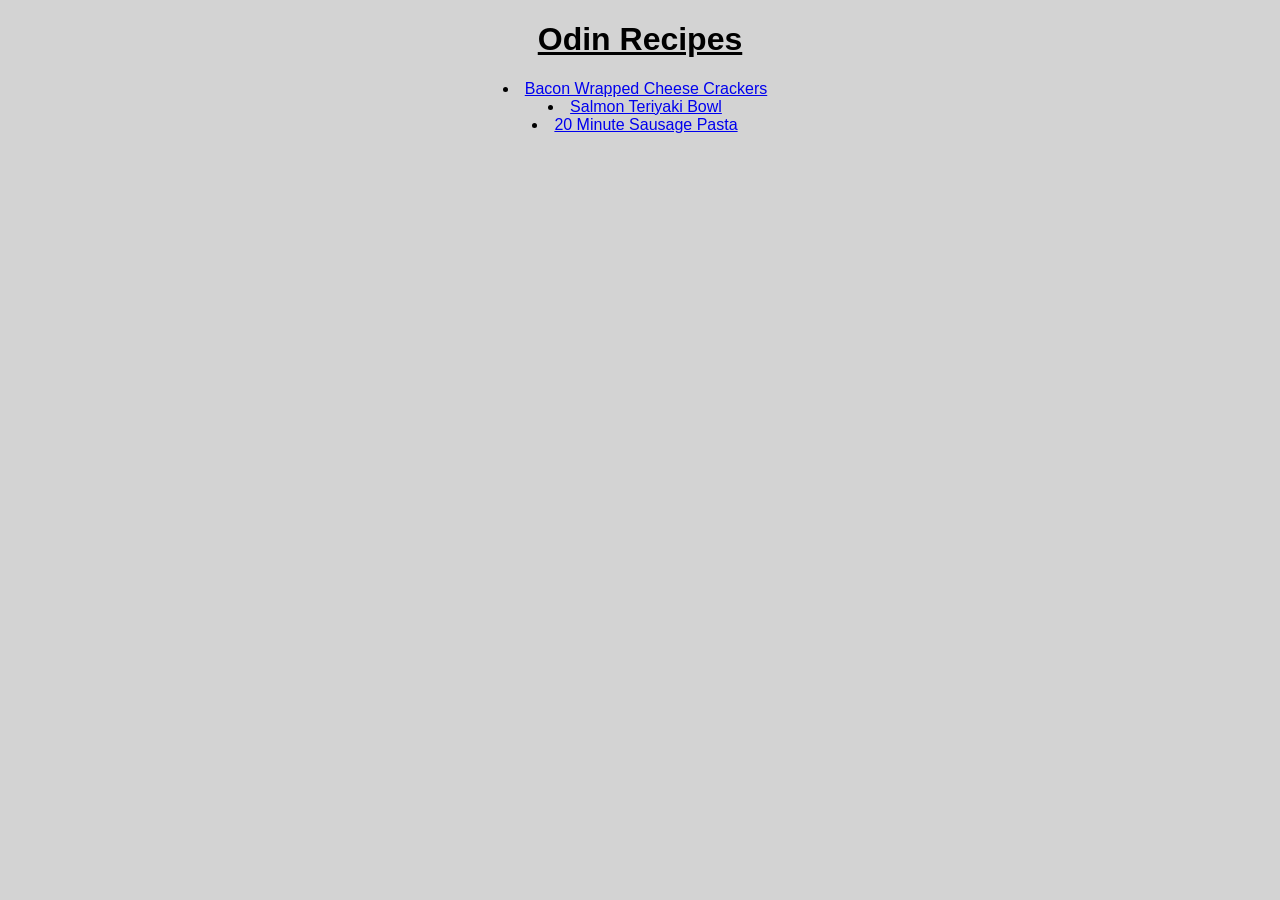
<file: index.html>
<!DOCTYPE html>
<html lang="en">
  <head>
    <meta charset="utf-8">
    <title>Odin Recipes</title>
    <link rel="stylesheet" href="style.css"/>
  </head>
  <body class="body-home">
    <h1 class="title-home">Odin Recipes</h1>
    <div class="recipe-list-container">
    <ul class="recipe-list-home">
      <li class="first-recipe"><a href="recipes/bacon-wrapped-cheese-crackers.html">Bacon Wrapped Cheese Crackers</a></li>
      <li class="second-recipe"><a href="recipes/salmon-teriyaki-bowl.html">Salmon Teriyaki Bowl</a></li>
      <li class="third-recipe"><a href="recipes/20-minute-sausage-pasta.html">20 Minute Sausage Pasta</a></li>
    </ul>
  </div>
  </body>
</html>
</file>
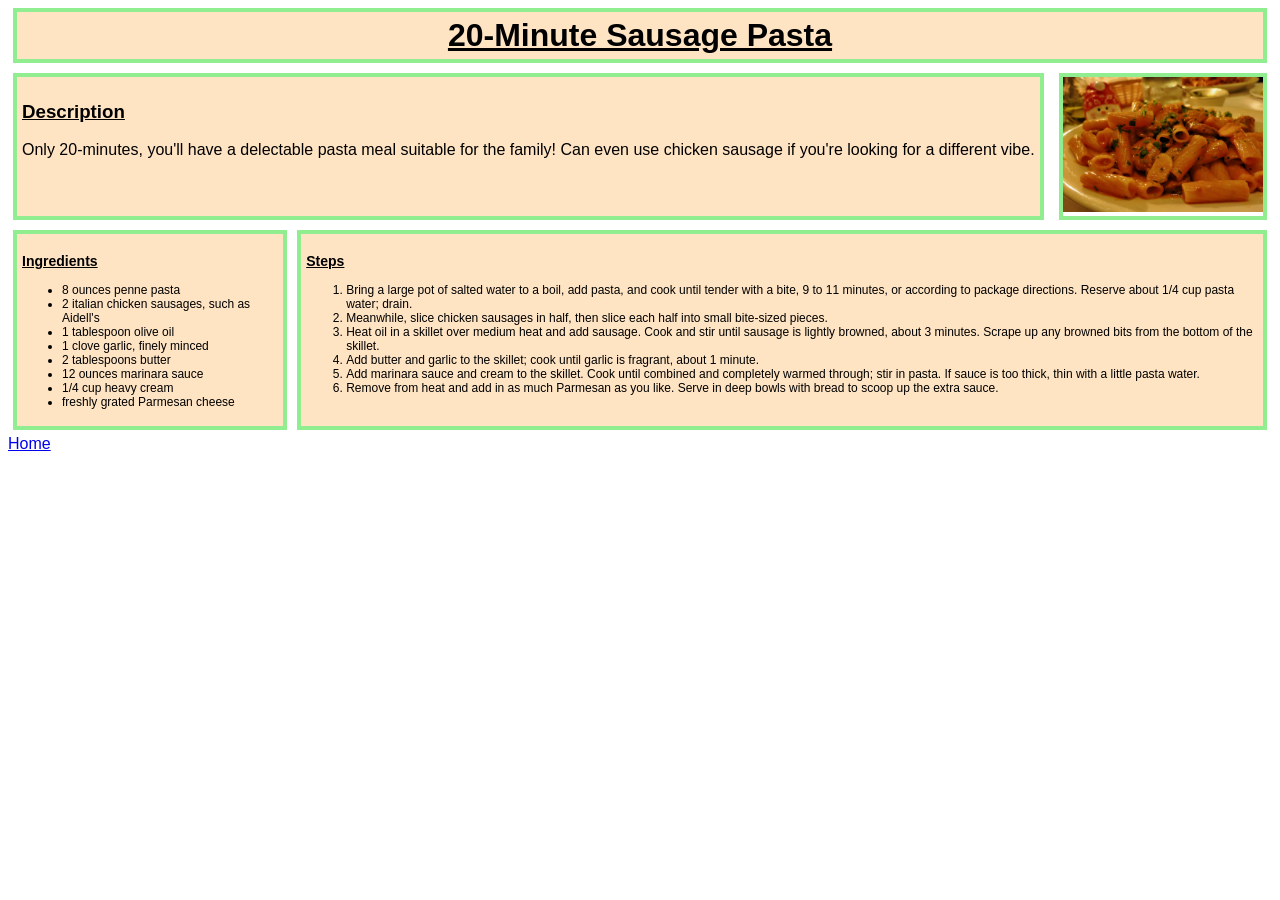
<file: recipes/20-minute-sausage-pasta.html>
<!DOCTYPE html>
<html lang="en">
  <head>
    <meta charset="utf-8">
    <title>20-Minute Sausage Pasta</title>
    <link rel="stylesheet" href="../style.css"/>
  </head>
  <body class="tmsp-body">
    <h1>20-Minute Sausage Pasta</h1>
    <!-- Note that <div> just makes the img appear on its own line, avoiding the link just appearing awkwardly next to the image. Now it shows the link just below the img. -->
    <div class="tmsp-description-img-container">
      <div class="description-tmsp">
        <h3>Description</h3>
        <p>Only 20-minutes, you'll have a delectable pasta meal suitable for the family! Can even use chicken sausage if you're looking for a different vibe.</p>
      </div>
      <div class="img-tmsp">
        <img src="../images/sausage-pasta.jpg" width="200" alt="Sausage pasta in a bowl in a warmly lit room."/>
      </div>
    </div>
    <div class="ingredients-steps-tmsp-container">
      <div class="ingredients-tmsp-container">
        <h3>Ingredients</h3>
        <ul>
          <li>8 ounces penne pasta</li>
          <li>2 italian chicken sausages, such as Aidell's</li>
          <li>1 tablespoon olive oil</li>
          <li>1 clove garlic, finely minced</li>
          <li>2 tablespoons butter</li>
          <li>12 ounces marinara sauce</li>
          <li>1/4 cup heavy cream</li>
          <li>freshly grated Parmesan cheese</li>
        </ul>
      </div>
      <div class="steps-tmsp-container">
        <h3>Steps</h3>
        <ol>
          <li>Bring a large pot of salted water to a boil, add pasta, and cook until tender with a bite, 9 to 11 minutes, or according to package directions. Reserve about 1/4 cup pasta water; drain.</li>
          <li>Meanwhile, slice chicken sausages in half, then slice each half into small bite-sized pieces.</li>
          <li>Heat oil in a skillet over medium heat and add sausage. Cook and stir until sausage is lightly browned, about 3 minutes. Scrape up any browned bits from the bottom of the skillet.</li>
          <li>Add butter and garlic to the skillet; cook until garlic is fragrant, about 1 minute.</li>
          <li>Add marinara sauce and cream to the skillet.  Cook until combined and completely warmed through; stir in pasta. If sauce is too thick, thin with a little pasta water.</li>
          <li>Remove from heat and add in as much Parmesan as you like. Serve in deep bowls with bread to scoop up the extra sauce.</li>
        </ol>
      </div>
    </div>
    <a href="../index.html">Home</a>
  </body>
</html>
</file>
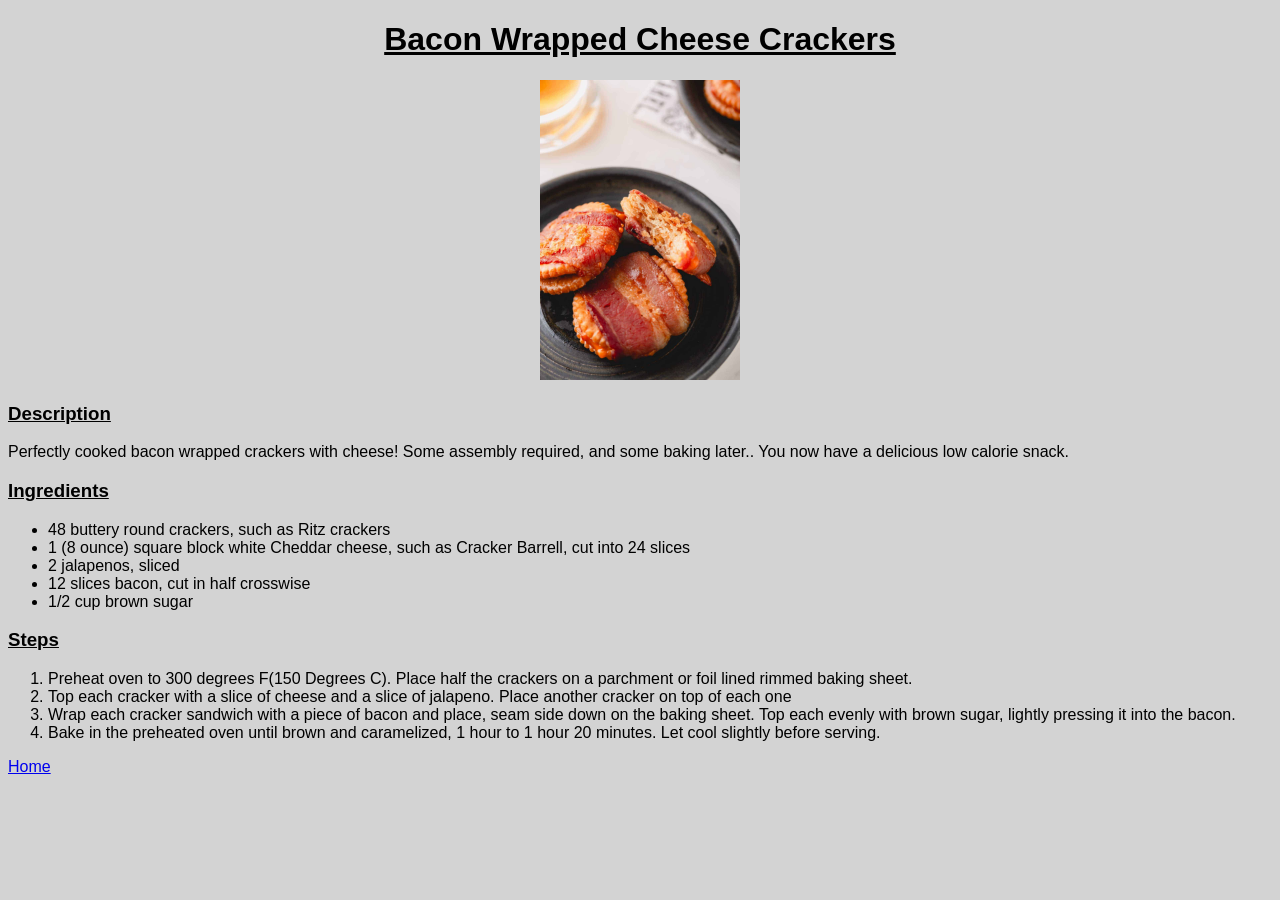
<file: recipes/bacon-wrapped-cheese-crackers.html>
<!DOCTYPE html>
<html lang="en">
  <head>
    <meta charset="utf-8">
    <title>Bacon Wrapped Cheese Crackers</title>
    <link rel="stylesheet" href="../style.css"/>
  </head>
  <body class="body-bwcc">
    <h1 class="bacon-wcc-h1">Bacon Wrapped Cheese Crackers</h1>
    <!-- Note that <div> just makes the img appear on its own line, avoiding the link just appearing awkwardly next to the image. Now it shows the link just below the img. -->
  <div class="bacon-img-container">
      <img src="../images/Bacon-Wrapped-Cheesy-Crackers-9.jpg" width="200" alt="A cracker wrapped with bacon upon a plate"/>
  </div>
  <div class="description-1">
    <h3>Description</h3>
    <p>Perfectly cooked bacon wrapped crackers with cheese! Some assembly required, and some baking later.. You now have a delicious low calorie snack.</p>
    </div>
    <div class="ingredients-1">
    <h3>Ingredients</h3>
    <ul>
      <li>48 buttery round crackers, such as Ritz crackers</li>
      <li>1 (8 ounce) square block white Cheddar cheese, such as Cracker Barrell, cut into 24 slices</li>
      <li>2 jalapenos, sliced</li>
      <li>12 slices bacon, cut in half crosswise</li>
      <li>1/2 cup brown sugar</li>
    </ul>
  </div>
  <div class="steps-1">
    <h3>Steps</h3>
    <ol>
      <li>Preheat oven to 300 degrees F(150 Degrees C). Place half the crackers on a parchment or foil lined rimmed baking sheet.</li>
      <li>Top each cracker with a slice of cheese and a slice of jalapeno. Place another cracker on top of each one</li>
      <li>Wrap each cracker sandwich with a piece of bacon and place, seam side down on the baking sheet. Top each evenly with brown sugar, lightly pressing it into the bacon.</li>
      <li>Bake in the preheated oven until brown and caramelized, 1 hour to 1 hour 20 minutes. Let cool slightly before serving.</li>
    </ol>
  </div>
    <a href="../index.html">Home</a>
  </body>
</html>
</file>
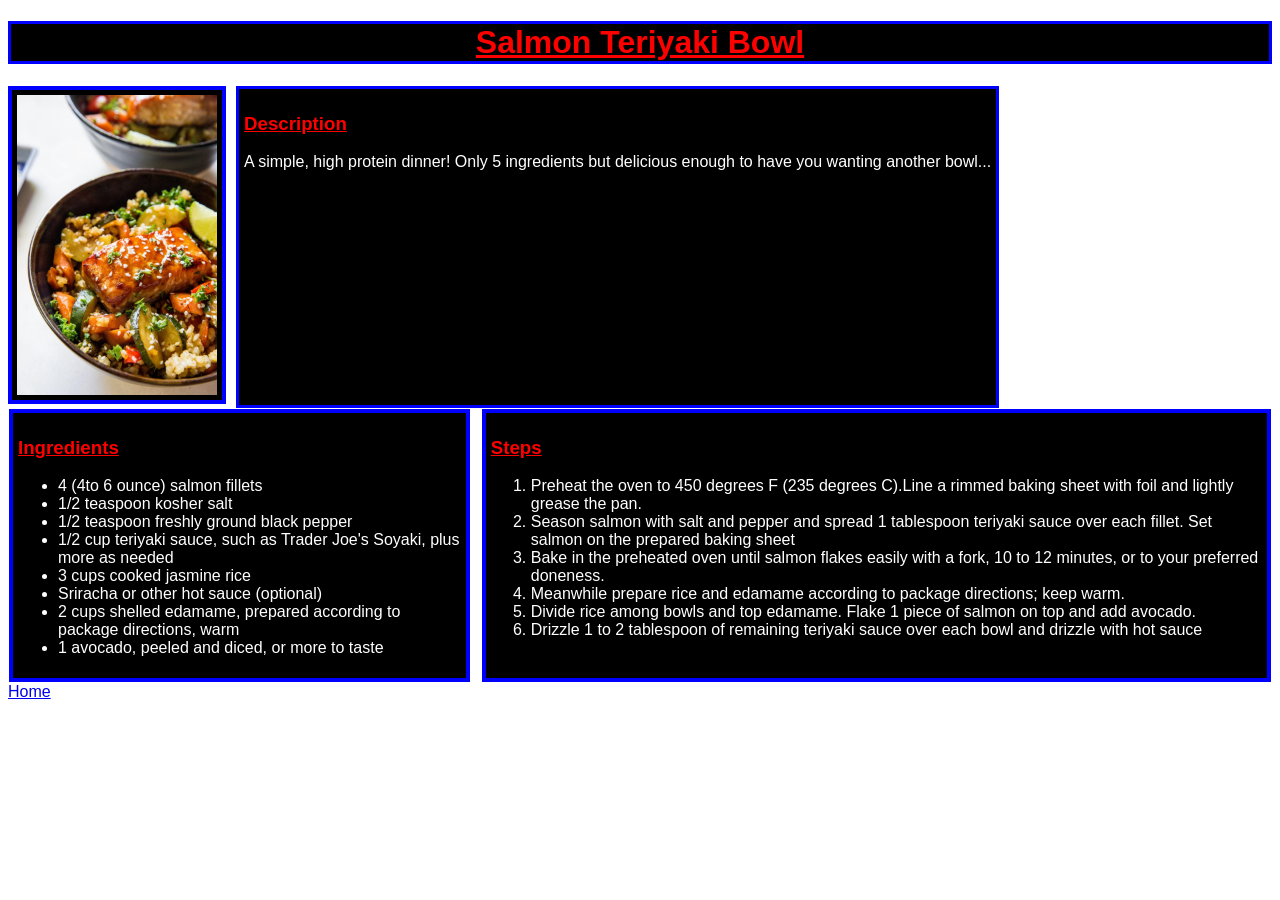
<file: recipes/salmon-teriyaki-bowl.html>
<!DOCTYPE html>
<html lang="en">
  <head>
    <meta charset="utf-8">
    <title>Salmon Teriyaki Bowl</title>
    <link rel="stylesheet" href="../style.css"/>
  </head>
  <body class="body-stb">
    <h1>Salmon Teriyaki Bowl</h1>
    <!-- Note that <div> just makes the img appear on its own line, avoiding the link just appearing awkwardly next to the image. Now it shows the link just below the img. -->
    <div class="img-description-container">
      <div class="img-stb">
      <img src="../images/teriyaki-salmon-bowls-3.jpg" alt="A piece of salmon in a bowl with rice, edamame, and avacado."/>
      </div>
      <div class="description-stb-container">
      <h3>Description</h3>
      <p>A simple, high protein dinner! Only 5 ingredients but delicious enough to have you wanting another   bowl...</p>
      </div>
    </div>
    <div class="ingredients-steps-stb-container">
      <div class="ingredients-stb-container">
      <h3>Ingredients</h3>
      <ul>
        <li>4 (4to 6 ounce) salmon fillets</li>
        <li>1/2 teaspoon kosher salt</li>
        <li>1/2 teaspoon freshly ground black pepper</li>
        <li>1/2 cup teriyaki sauce, such as Trader Joe's Soyaki, plus more as needed</li>
        <li>3 cups cooked jasmine rice</li>
        <li>Sriracha or other hot sauce (optional)</li>
        <li>2 cups shelled edamame, prepared according to package directions, warm</li>
        <li>1 avocado, peeled and diced, or more to taste</li>
      </ul>
      </div>
      <div class="steps-stb-container">
      <h3>Steps</h3>
      <ol>
        <li>Preheat the oven to 450 degrees F (235 degrees C).Line a rimmed baking sheet with foil and lightly grease the pan.</li>
        <li>Season salmon with salt and pepper and spread 1 tablespoon teriyaki sauce over each fillet. Set salmon on the prepared baking sheet</li>
        <li>Bake in the preheated oven until salmon flakes easily with a fork, 10 to 12 minutes, or to your preferred doneness.</li>
        <li>Meanwhile prepare rice and edamame according to package directions; keep warm.</li>
        <li>Divide rice among bowls and top edamame. Flake 1 piece of salmon on top and add avocado.</li>
        <li>Drizzle 1 to 2 tablespoon of remaining teriyaki sauce over each bowl and drizzle with hot sauce</li>
      </ol>
      </div>
    </div>
    <a href="../index.html">Home</a>
  </body>
</html>
</file>
<file: style.css>
*, .body-bwcc, .body-home, .body-stb, .tmsp-body {
    font-family: Arial, Helvetica, sans-serif;
}

.body-home, .body-bwcc { 
    background-color: lightgrey;
}

.title-home {
    text-align: center;
    text-decoration: underline;
}

.recipe-list-home {
    list-style-position: inside;
    text-align: center;
    padding-right: 50px;
}

.bacon-wcc-h1 {
    text-align: center;
}

.bacon-img-container {
    text-align: center;
}

.body-bwcc h3, h1{
    text-decoration: underline;
}

/* I like minimalistic designs for pretty much everything, 
but I dont feel its useful as a learning tool to try and do
that here, so I am going to mix it up for the other two recipe
pages */

/* following until next comment is only styling for Salmon Teriyaki Bowl*/

.body-stb h1, .body-stb h3{
    text-decoration: underline;
    color: red;
}

.body-stb h1{
    text-align: center;
    border: 3px blue solid;
    background-color: black;
}

.description-stb-container {
    background-color: black;
    color: white;
    border: 3px blue solid;
    padding: 5px;
}

.body-stb img{
    width: 200px;
    border: 4px blue solid;
    padding: 5px;
    background-color: black;
}

.img-description-container{
    display: flex;
    column-gap: 10px;
    justify-content: space;
}

.ingredients-steps-stb-container{
    display: flex;
    column-gap: 10px;
    justify-content: space;
}

.ingredients-stb-container {
    background-color: black;
    color: white;
    padding: 5px;
    border: 4px blue solid;
    margin: 1px;
}
.steps-stb-container{
    background-color: black;
    color: white;
    padding: 5px;
    border: 4px blue solid;
    margin: 1px;
}

/* End of CSS for STB page, beginning of sausage pasta CSS. */

.tmsp-body h1{
    text-align: center;
    border: 4px lightgreen solid;
    background-color: bisque;
    margin: 5px;
    padding: 5px;
}

.tmsp-body h3{
    text-decoration: underline;
}

.tmsp-description-img-container {
    display: flex;
    column-gap: 5px;
}

.description-tmsp {
    border: 4px lightgreen solid;
    background-color: bisque;
    margin: 5px;
    padding: 5px;

}

.img-tmsp {
    border: 4px lightgreen solid;
    margin: 5px;
}

.ingredients-steps-tmsp-container {
    display: flex;
    font-size: 12px;
}

.ingredients-tmsp-container {
    border: 4px lightgreen solid;
    background-color: bisque;
    margin: 5px;
    padding: 5px;
}

.steps-tmsp-container {
    border: 4px lightgreen solid;
    background-color: bisque;
    margin: 5px;
    padding: 5px;
}
</file>
